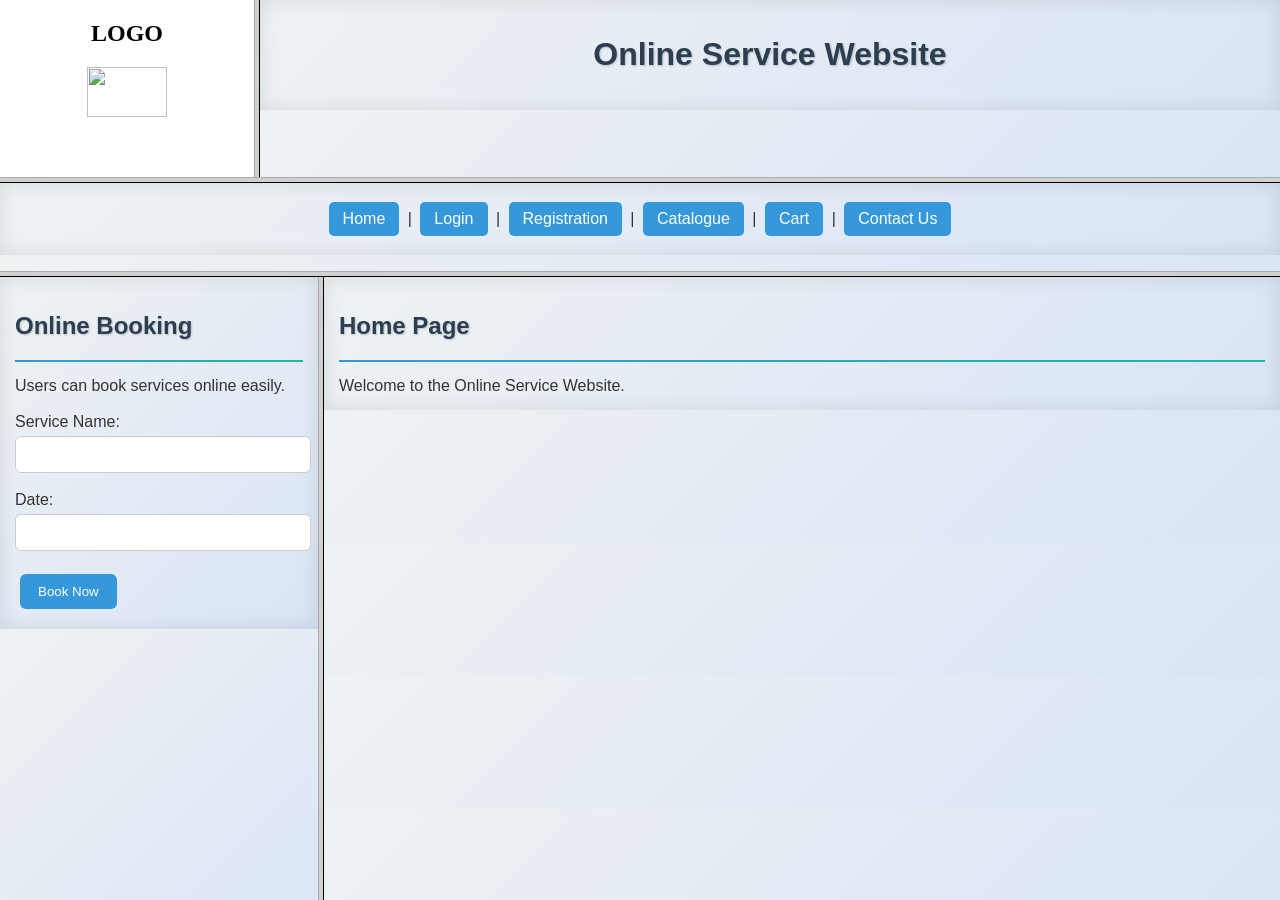
<file: index.html>
<!DOCTYPE html>
<html>
<head>
    <title>Online Service Website</title>
 <link rel="stylesheet" href="wk3.css">
</head>

<frameset rows="20%,10%,70%">

    <frameset cols="20%,80%">
        <frame src="logo.html" name="logo">
        <frame src="header.html" name="header">
    </frameset>

    <frame src="menu.html" name="menu">

    <frameset cols="25%,75%">
        <frame src="services.html" name="left">
        <frame src="home.html" name="right">
    </frameset>

</frameset>
</html>
</file>
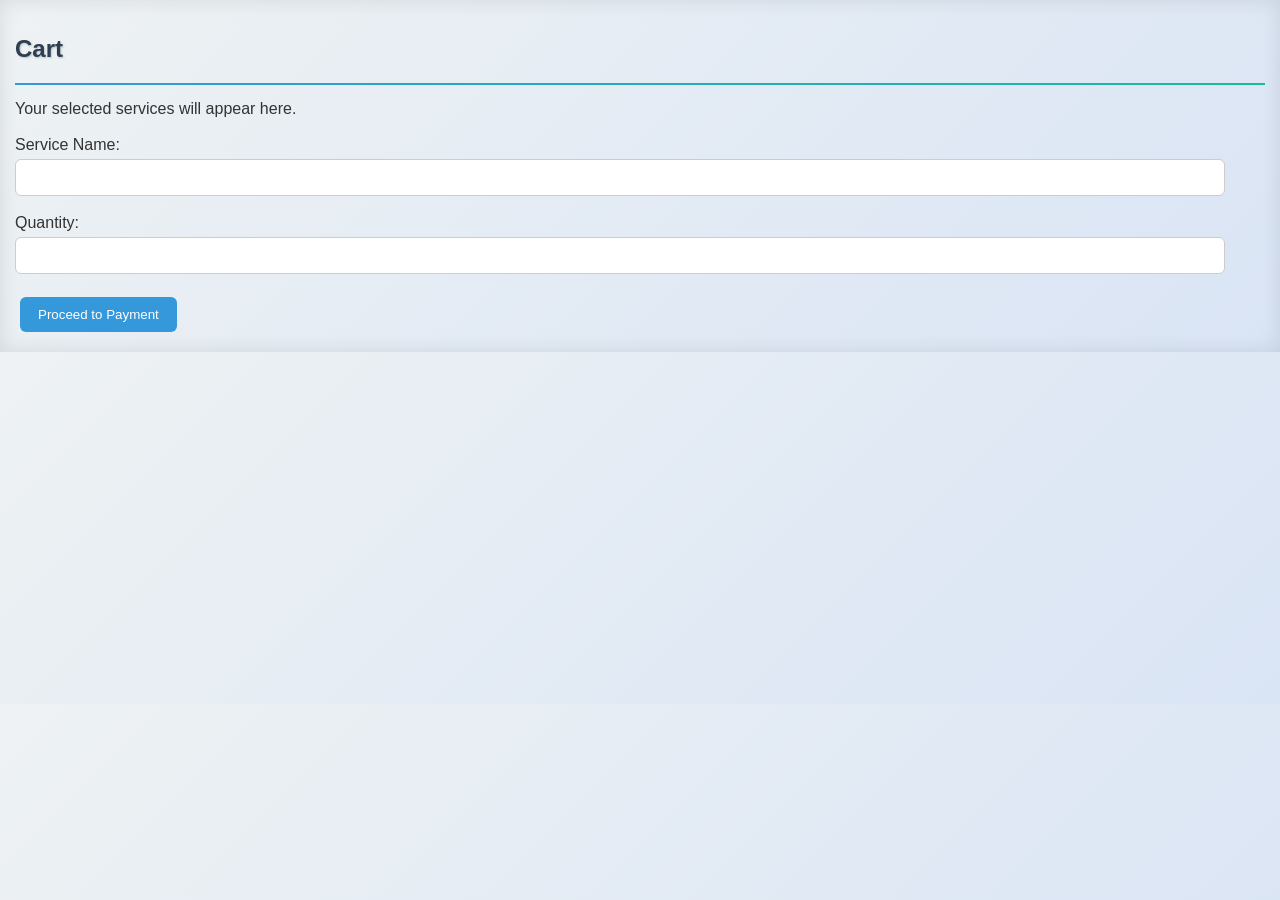
<file: cart.html>
<!DOCTYPE html>
<html>
<head> <link rel="stylesheet" href="wk3.css"></head>
<body>

<h2>Cart</h2>
<hr>

Your selected services will appear here.<br><br>

Service Name:<br>
<input type="text"><br><br>

Quantity:<br>
<input type="text"><br><br>

<input type="button" value="Proceed to Payment">

</body>
</html>
</file>
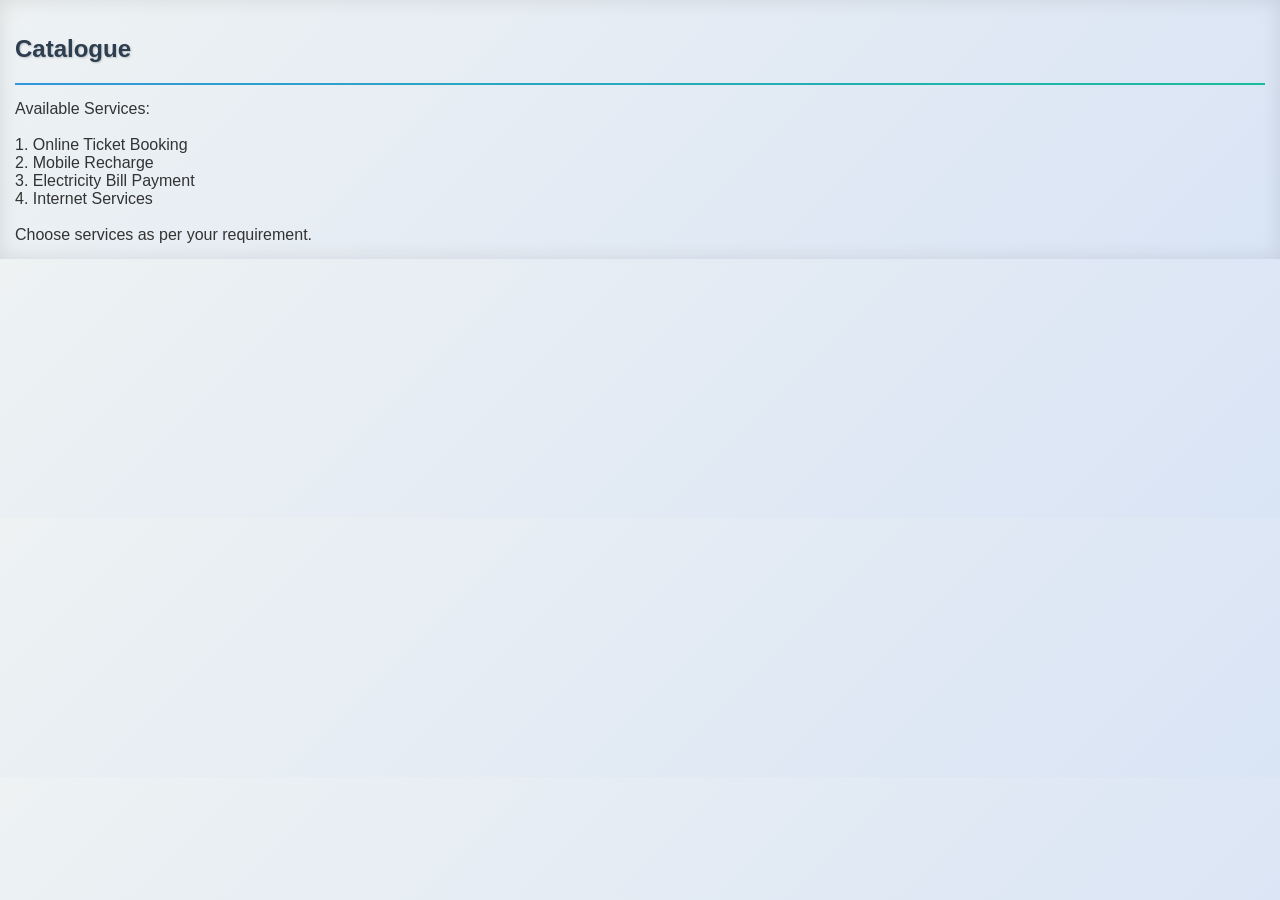
<file: catalogue.html>
<!DOCTYPE html>
<html>
<head> <link rel="stylesheet" href="wk3.css"></head>
<body>

<h2>Catalogue</h2>
<hr>

Available Services:<br><br>

1. Online Ticket Booking<br>
2. Mobile Recharge<br>
3. Electricity Bill Payment<br>
4. Internet Services<br><br>

Choose services as per your requirement.

</body>
</html>
</file>
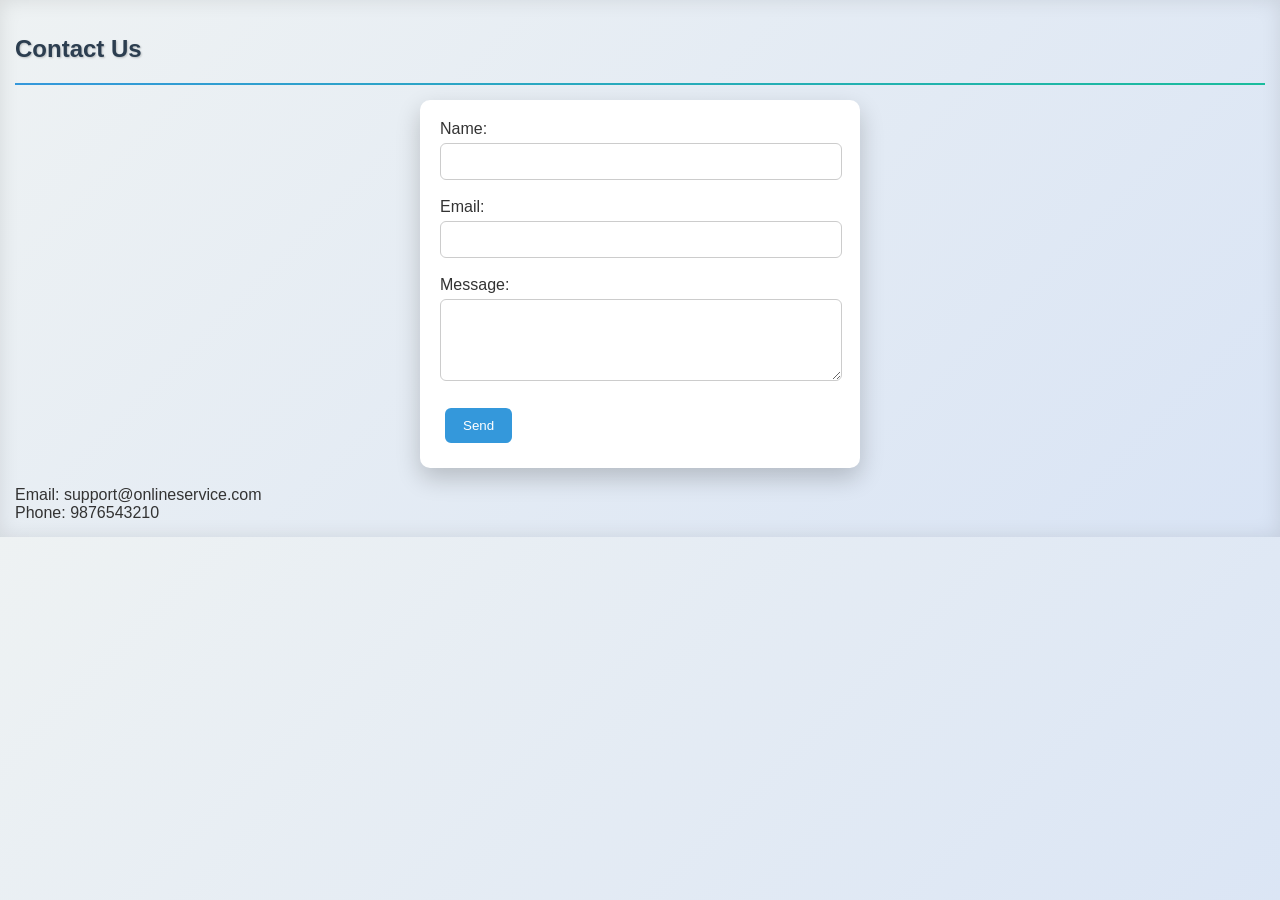
<file: contact.html>
<!DOCTYPE html>
<html>
<head> <link rel="stylesheet" href="wk3.css"></head>
<body>

<h2>Contact Us</h2>
<hr>

<form>
Name:<br>
<input type="text"><br><br>

Email:<br>
<input type="text"><br><br>

Message:<br>
<textarea rows="4" cols="30"></textarea><br><br>

<input type="submit" value="Send">
</form>

<br>
Email: support@onlineservice.com<br>
Phone: 9876543210

</body>
</html>
</file>
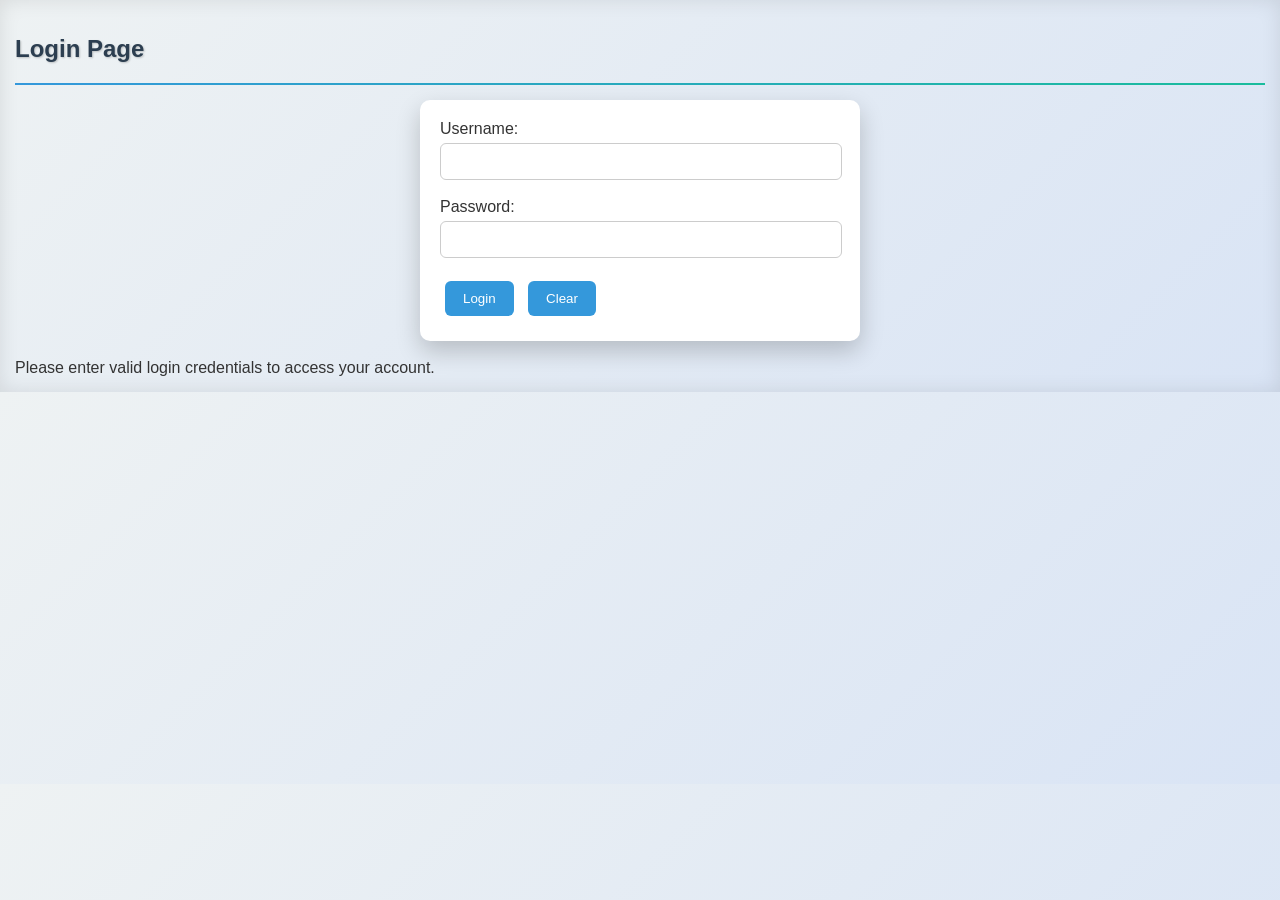
<file: login.html>
<!DOCTYPE html>
<html>
<head> <link rel="stylesheet" href="wk3.css">

</head>
<body>

<h2>Login Page</h2>
<hr>

<form>
Username:<br>
<input type="text" name="username"><br><br>

Password:<br>
<input type="password" name="password"><br><br>

<input type="submit" value="Login">
<input type="reset" value="Clear">
</form>

<br>
Please enter valid login credentials to access your account.

</body>
</html>
</file>
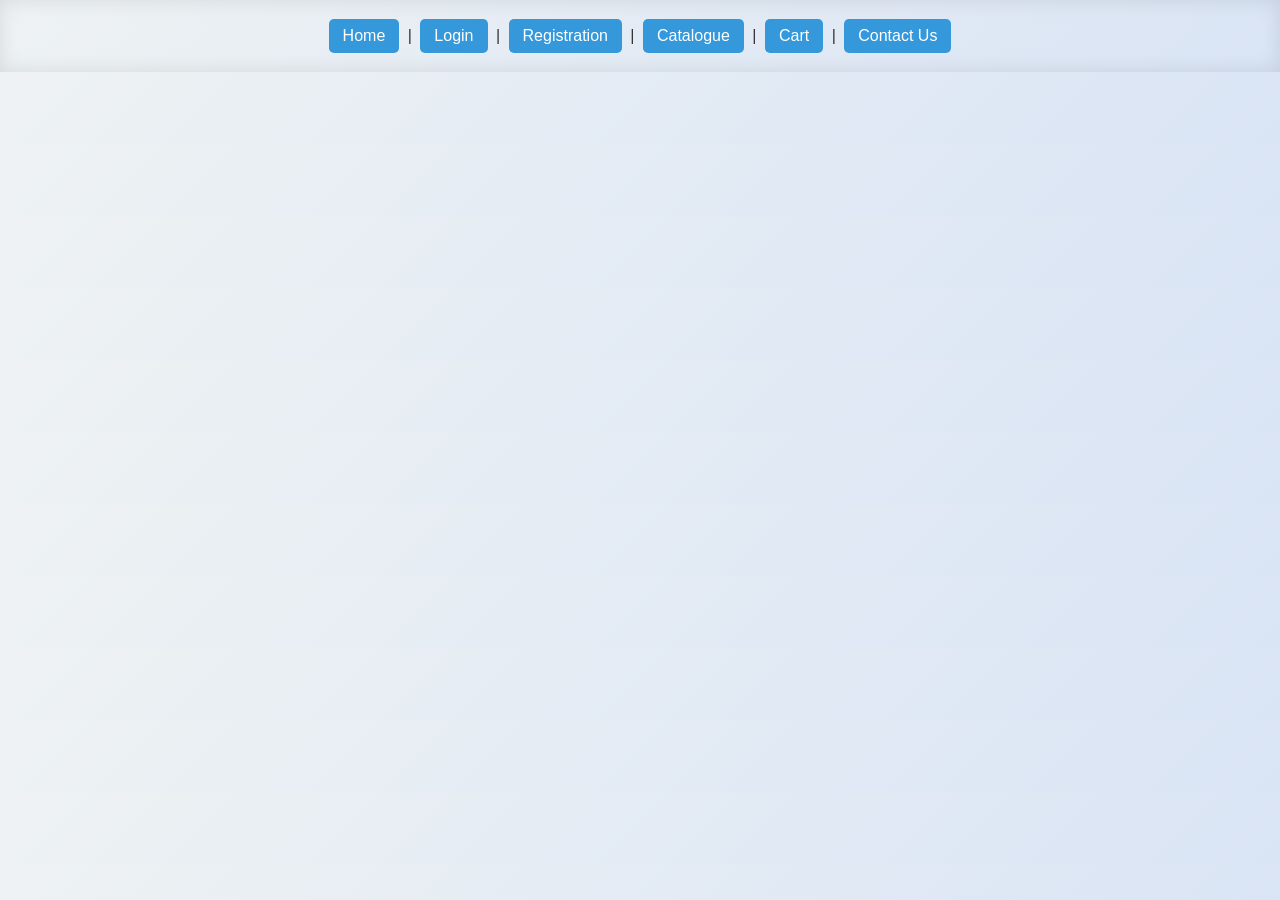
<file: menu.html>
<!DOCTYPE html>
<html>
<head> <link rel="stylesheet" href="wk3.css"></head>
<body  align="center">

<a href="home.html" target="right">Home</a> |
<a href="login.html" target="right">Login</a> |
<a href="registration.html" target="right">Registration</a> |
<a href="catalogue.html" target="right">Catalogue</a> |
<a href="cart.html" target="right">Cart</a> |
<a href="contact.html" target="right">Contact Us</a>

</body>
</html>
</file>
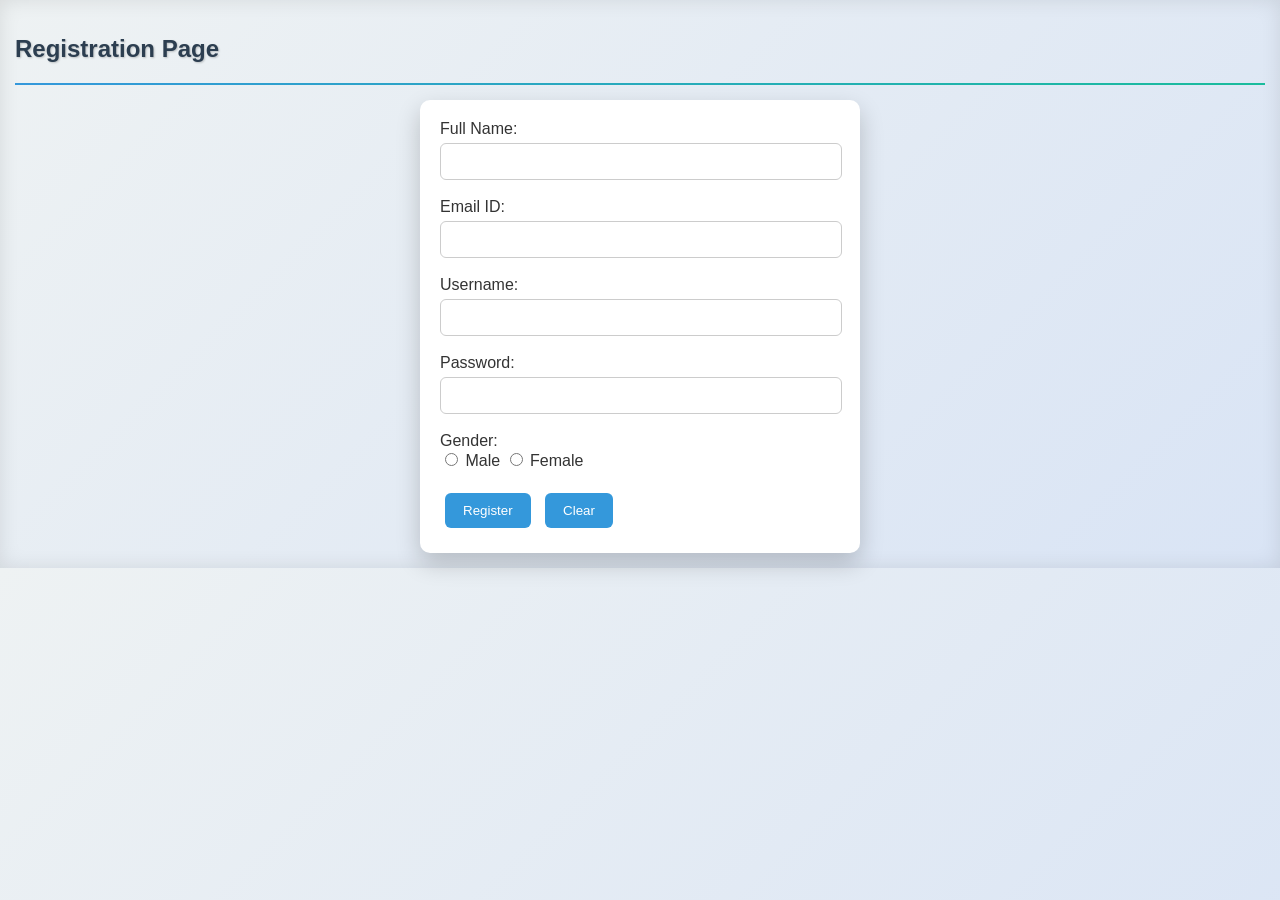
<file: registration.html>
<!DOCTYPE html>
<html>
<head> <link rel="stylesheet" href="wk3.css"></head>
<body>

<h2>Registration Page</h2>
<hr>

<form>
Full Name:<br>
<input type="text" name="name"><br><br>

Email ID:<br>
<input type="text" name="email"><br><br>

Username:<br>
<input type="text" name="username"><br><br>

Password:<br>
<input type="password" name="password"><br><br>

Gender:<br>
<input type="radio" name="gender"> Male
<input type="radio" name="gender"> Female<br><br>

<input type="submit" value="Register">
<input type="reset" value="Clear">
</form>

</body>
</html>
</file>
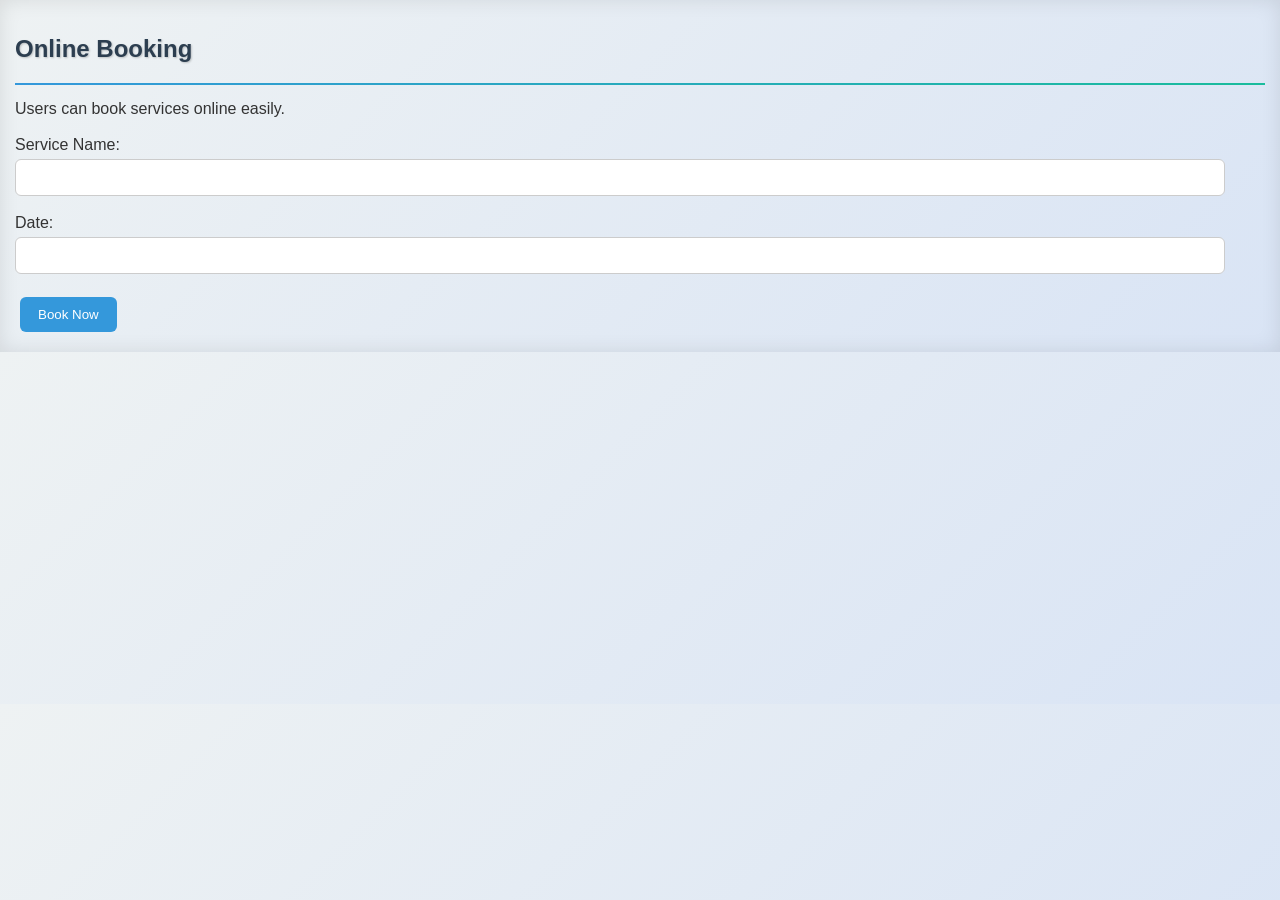
<file: services.html>
<!DOCTYPE html>
<html>
<head> <link rel="stylesheet" href="wk3.css">

</head>
<body>

<h2>Online Booking</h2>
<hr>

Users can book services online easily.<br><br>

Service Name:<br>
<input type="text"><br><br>

Date:<br>
<input type="text"><br><br>

<input type="button" value="Book Now">

</body>
</html>
</file>
<file: wk3.css>
/* ===============================
   GLOBAL STYLES
================================ */
body {
    margin: 0;
    padding: 15px;
    font-family: "Segoe UI", Arial, sans-serif;
    background: linear-gradient(135deg, #eef2f3, #d9e4f5);
    color: #333;
}

/* ===============================
   HEADINGS
================================ */
h1, h2 {
    color: #2c3e50;
    text-shadow: 1px 1px 2px rgba(0,0,0,0.2);
}

/* ===============================
   CONTAINER EFFECT
================================ */
body {
    box-shadow: inset 0 0 20px rgba(0,0,0,0.1);
}

/* ===============================
   MENU LINKS
================================ */
a {
    text-decoration: none;
    color: #fff;
    background: #3498db;
    padding: 8px 14px;
    margin: 4px;
    border-radius: 5px;
    display: inline-block;
    transition: all 0.3s ease;
}

a:hover {
    background: #1abc9c;
    box-shadow: 0 6px 15px rgba(0,0,0,0.3);
    transform: translateY(-3px);
}

/* ===============================
   FORMS
================================ */
form {
    background: #ffffff;
    padding: 20px;
    border-radius: 10px;
    box-shadow: 0 10px 25px rgba(0,0,0,0.2);
    width: 80%;
    max-width: 400px;
    margin: auto;
}

/* INPUTS */
input[type="text"],
input[type="password"],
textarea {
    width: 95%;
    padding: 10px;
    margin-top: 5px;
    border: 1px solid #ccc;
    border-radius: 6px;
    transition: all 0.3s ease;
}

input:focus,
textarea:focus {
    border-color: #3498db;
    box-shadow: 0 0 8px rgba(52,152,219,0.5);
    outline: none;
}

/* BUTTONS */
input[type="submit"],
input[type="reset"],
input[type="button"] {
    background: #3498db;
    color: white;
    border: none;
    padding: 10px 18px;
    margin: 5px;
    border-radius: 6px;
    cursor: pointer;
    transition: all 0.3s ease;
}

input[type="submit"]:hover,
input[type="reset"]:hover,
input[type="button"]:hover {
    background: #2ecc71;
    box-shadow: 0 6px 15px rgba(0,0,0,0.3);
    transform: scale(1.05);
}

/* ===============================
   SECTIONS (HOME, CATALOGUE, CART)
================================ */
hr {
    border: none;
    height: 2px;
    background: linear-gradient(to right, #3498db, #1abc9c);
    margin: 15px 0;
}

/* ===============================
   LOGO IMAGE EFFECT
================================ */
img {
    border-radius: 10px;
    transition: transform 0.4s ease, box-shadow 0.4s ease;
}

img:hover {
    transform: scale(1.1) rotate(2deg);
    box-shadow: 0 10px 25px rgba(0,0,0,0.4);
}

/* ===============================
   TEXT HOVER EFFECT
================================ */
p, li {
    transition: color 0.3s ease;
}

p:hover, li:hover {
    color: #1abc9c;
}
</file>
